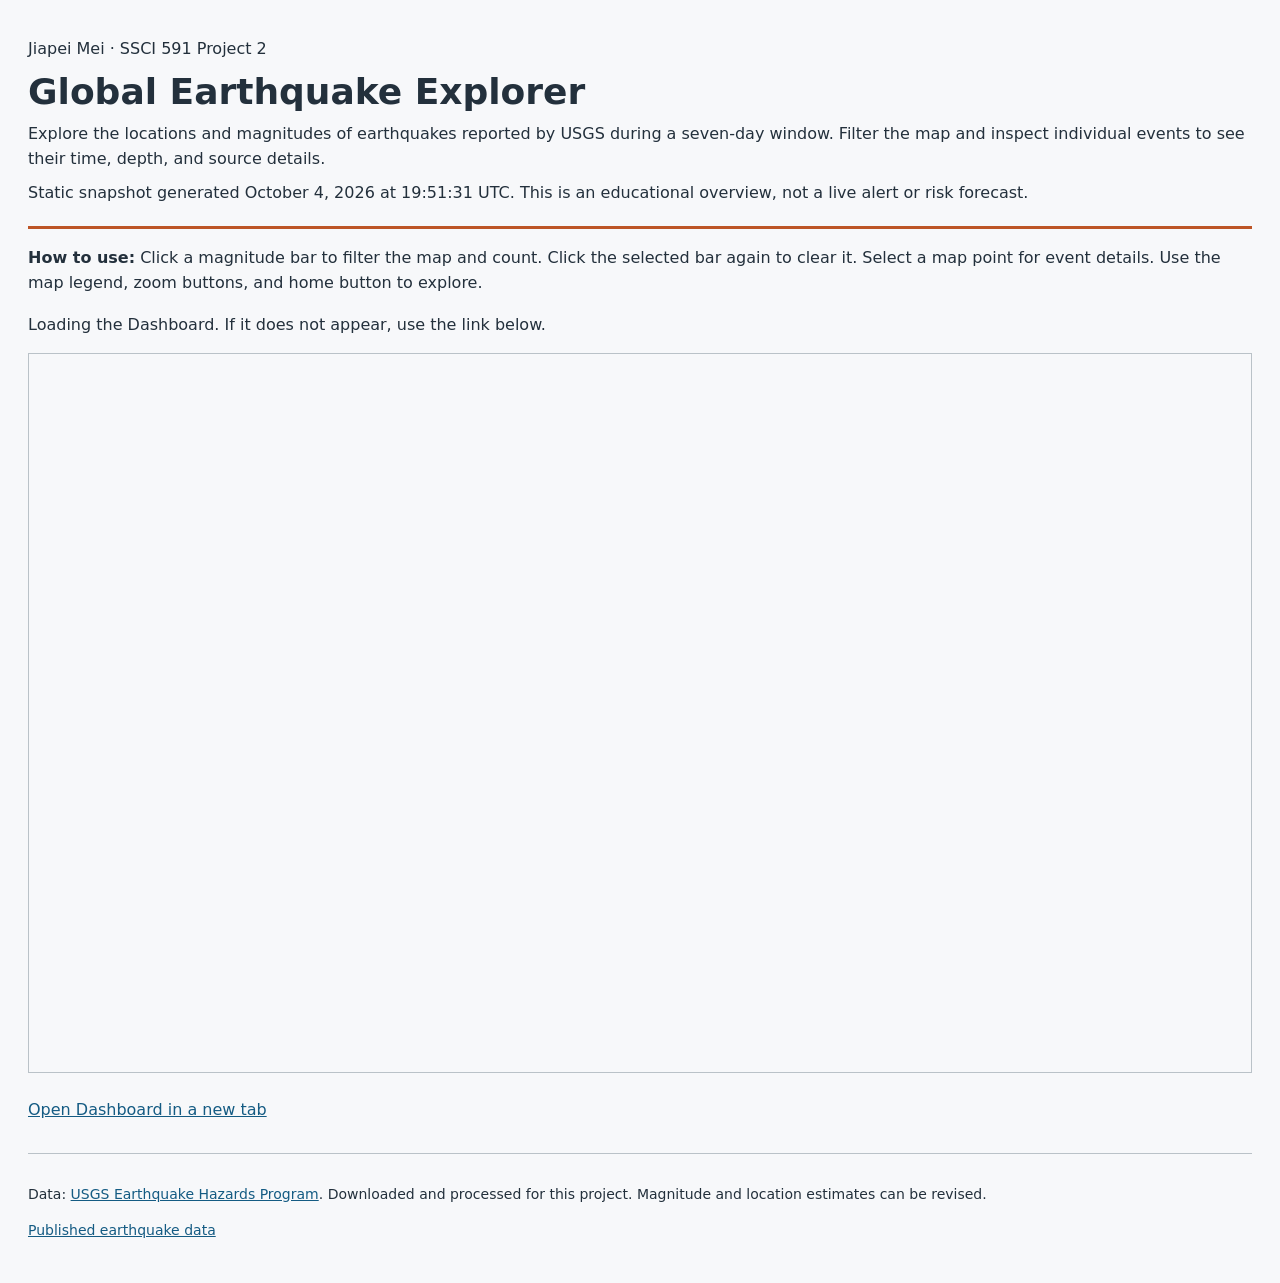
<file: project2/earthquakes/index.html>
<!doctype html>
<html lang="en">
<head>
  <meta charset="utf-8">
  <meta name="viewport" content="width=device-width, initial-scale=1">
  <title>Global Earthquake Explorer | Jiapei Mei</title>
  <link rel="stylesheet" href="style.css">
  <script src="app.js" defer></script>
</head>
<body>
  <header>
    <p>Jiapei Mei · SSCI 591 Project 2</p>
    <h1>Global Earthquake Explorer</h1>
    <p>Explore the locations and magnitudes of earthquakes reported by USGS during a seven-day window. Filter the map and inspect individual events to see their time, depth, and source details.</p>
    <p>Static snapshot generated October 4, 2026 at 19:51:31 UTC. This is an educational overview, not a live alert or risk forecast.</p>
  </header>
  <main>
    <p><strong>How to use:</strong> Click a magnitude bar to filter the map and count. Click the selected bar again to clear it. Select a map point for event details. Use the map legend, zoom buttons, and home button to explore.</p>
    <p id="status">Loading the Dashboard. If it does not appear, use the link below.</p>
    <iframe id="app" title="Global Earthquake Explorer ArcGIS Dashboard" hidden allowfullscreen></iframe>
    <p><a id="direct" href="https://www.arcgis.com/apps/dashboards/2e0b3c22e92445f4ac493915b46173cc" target="_blank" rel="noopener">Open Dashboard in a new tab</a></p>
    <noscript><p>Enable JavaScript to show the embedded map, or open the Dashboard using the link above.</p></noscript>
  </main>
  <footer>
    <p>Data: <a href="https://earthquake.usgs.gov/earthquakes/feed/v1.0/geojson.php">USGS Earthquake Hazards Program</a>. Downloaded and processed for this project. Magnitude and location estimates can be revised.</p>
    <p><a href="https://www.arcgis.com/home/item.html?id=8c39b77313dd4aab8fdcdc3d57cd8c50">Published earthquake data</a></p>
  </footer>
</body>
</html>
</file>
<file: project2/earthquakes/style.css>
* {
  box-sizing:border-box}
body {
  max-width:1280px;
  margin:auto;
  padding:28px;
  font:16px/1.6 system-ui,sans-serif;
  color:#23303c;
  background:#f7f8fa}
h1 {
  font-size:36px;
  line-height:1.2;
  margin:8px 0}
h2 {
  font-size:20px}
header {
  border-bottom:3px solid #bd5526;
  padding-bottom:12px}
header p {
  margin:8px 0}
.notice {
  color:#7c3c16}
a {
  color:#145b83}
button,select {
  font:inherit;
  min-height:44px;
  padding:8px;
  border:1px solid #8d969d;
  border-radius:4px;
  background:white}
button {
  cursor:pointer}
.controls {
  padding:20px 0;
  display:flex;
  align-items:center;
  gap:12px;
  flex-wrap:wrap}
.stats {
  display:grid;
  grid-template-columns:repeat(3,1fr);
  gap:16px}
.stats article {
  background:#fff;
  border:1px solid #d9dfe3;
  padding:16px}
.stats strong {
  display:block;
  font-size:30px}
.layout {
  display:grid;
  grid-template-columns:2fr 1fr;
  gap:24px}
#map {
  height:480px;
  border:1px solid #bac2c8;
  background:#e6edf0}
.legend {
  display:flex;
  gap:8px;
  align-items:center;
  flex-wrap:wrap}
.dot {
  display:inline-block;
  background:#b34a22;
  border:1px solid #743718;
  border-radius:50%}
.small {
  width:10px;
  height:10px}
.medium {
  width:18px;
  height:18px}
.large {
  width:26px;
  height:26px}
.bar-row {
  margin:16px 0}
.bar {
  height:20px;
  background:#b34a22;
  min-width:0}
.table-wrap {
  overflow:auto}
table {
  border-collapse:collapse;
  width:100%;
  background:white}
td,th {
  padding:10px;
  text-align:left;
  border-bottom:1px solid #d9dfe3}
th {
  background:#e8edf1}
footer {
  border-top:1px solid #bac2c8;
  margin-top:30px;
  padding-top:15px;
  font-size:14px}
iframe {
  width:100%;
  height:80vh;
  border:1px solid #bac2c8;
  min-height:600px}
@media(max-width:700px) {
  body {
  padding:16px}
h1 {
  font-size:28px}
.layout {
  grid-template-columns:1fr}
.stats {
  gap:8px}
.stats article {
  padding:10px}
.stats strong {
  font-size:23px}
#map {
  height:380px}
}
</file>
